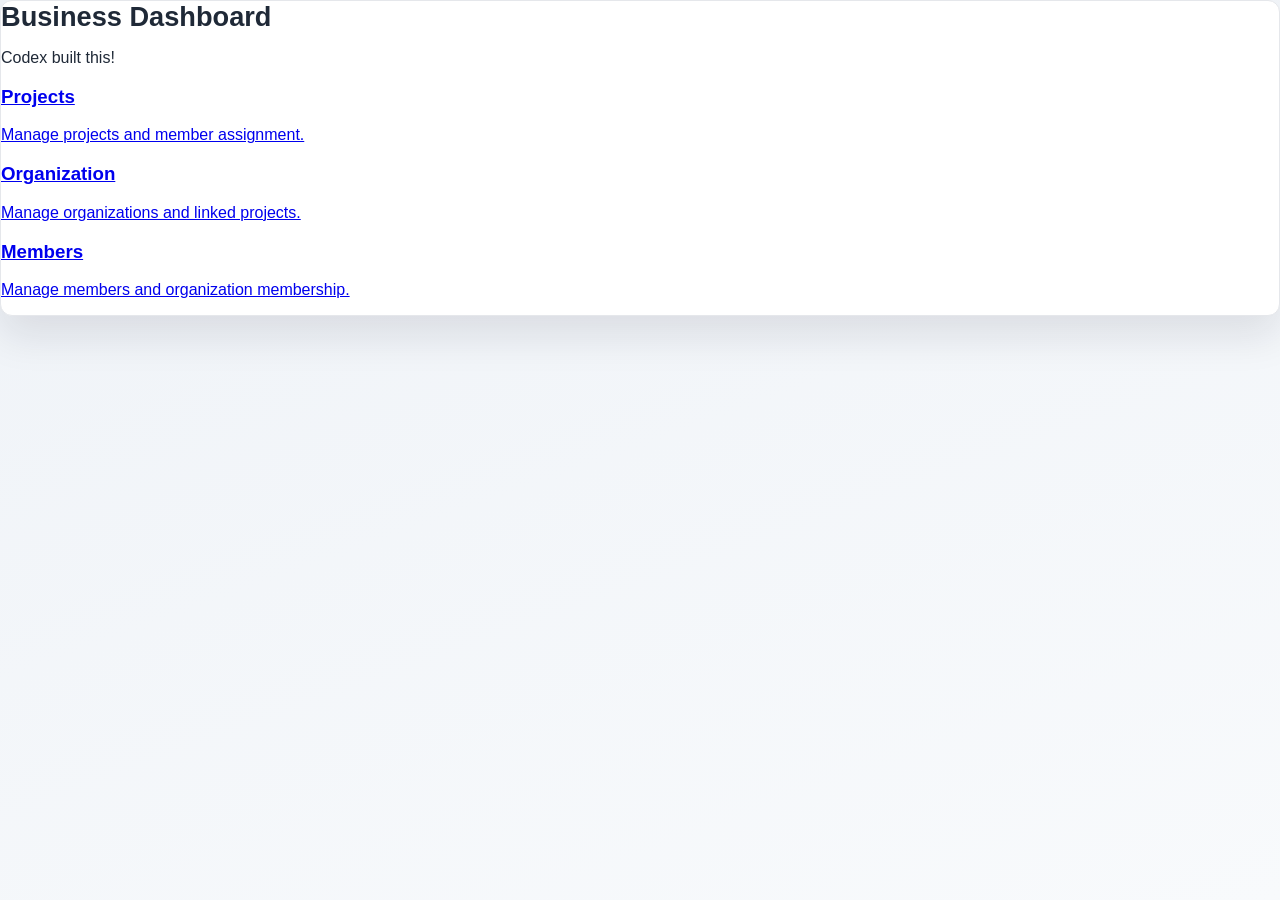
<file: static/home.html>
<!doctype html>
<html lang="en">
  <head>
    <meta charset="UTF-8" />
    <meta name="viewport" content="width=device-width, initial-scale=1.0" />
    <title>Codex Activity App</title>
    <link rel="stylesheet" href="/static/styles.css" />
  </head>
  <body>
    <div class="container">
      <div class="card">
        <div class="header">
          <div>
            <h1>Business Dashboard</h1>
            <p>Codex built this!</p>
          </div>
        </div>
        <div class="tiles">
          <a class="tile" href="/projects"><h3>Projects</h3><p>Manage projects and member assignment.</p></a>
          <a class="tile" href="/organizations"><h3>Organization</h3><p>Manage organizations and linked projects.</p></a>
          <a class="tile" href="/members"><h3>Members</h3><p>Manage members and organization membership.</p></a>
        </div>
      </div>
    </div>
  </body>
</html>
</file>
<file: static/styles.css>
:root {
  --bg: #f2f5f9;
  --card: #ffffff;
  --text: #1f2937;
  --muted: #6b7280;
  --primary: #0f4c81;
  --primary-dark: #0b3a63;
  --border: #e5e7eb;
  --danger-bg: #fee2e2;
  --danger-text: #b91c1c;
}

* {
  box-sizing: border-box;
}

body {
  margin: 0;
  min-height: 100vh;
  font-family: Inter, "Segoe UI", Roboto, Arial, sans-serif;
  color: var(--text);
  background: linear-gradient(160deg, #eef2f7, #f8fafc);
}

.page-shell {
  min-height: 100vh;
  display: grid;
  place-items: center;
  padding: 2rem 1rem;
}

.card {
  background: var(--card);
  border-radius: 12px;
  box-shadow: 0 20px 40px rgba(15, 23, 42, 0.1);
  border: 1px solid var(--border);
}

.auth-card {
  width: min(520px, 100%);
  padding: 2rem;
}

.dashboard-card {
  width: min(900px, 100%);
  padding: 2rem;
}

.dashboard-header {
  display: flex;
  justify-content: space-between;
  align-items: start;
  gap: 1rem;
  margin-bottom: 1.5rem;
}

h1 {
  margin: 0;
  font-size: 1.7rem;
}

h2 {
  margin-top: 0;
}

.subtitle {
  margin-top: 0.5rem;
  color: var(--muted);
}

.form-grid {
  display: grid;
  gap: 0.65rem;
}

label {
  margin-top: 0.6rem;
  font-weight: 600;
}

input,
select,
button {
  font: inherit;
  border-radius: 8px;
}

input,
select {
  width: 100%;
  padding: 0.7rem 0.8rem;
  border: 1px solid #d1d5db;
  background: #fff;
}

button {
  margin-top: 1rem;
  border: 0;
  padding: 0.75rem 1rem;
  color: #fff;
  background: var(--primary);
  font-weight: 600;
  cursor: pointer;
}

button:hover {
  background: var(--primary-dark);
}

button.secondary {
  margin-top: 0;
  background: #4b5563;
}

.members ul {
  margin: 0;
  padding-left: 1.2rem;
}

.members li {
  line-height: 1.9;
}

.footer-link {
  margin-top: 1.5rem;
  color: var(--muted);
}

.footer-link a {
  color: var(--primary);
  text-decoration: none;
  font-weight: 600;
}

.alert {
  background: var(--danger-bg);
  color: var(--danger-text);
  padding: 0.7rem;
  border-radius: 8px;
  margin: 0.8rem 0;
}
</file>
